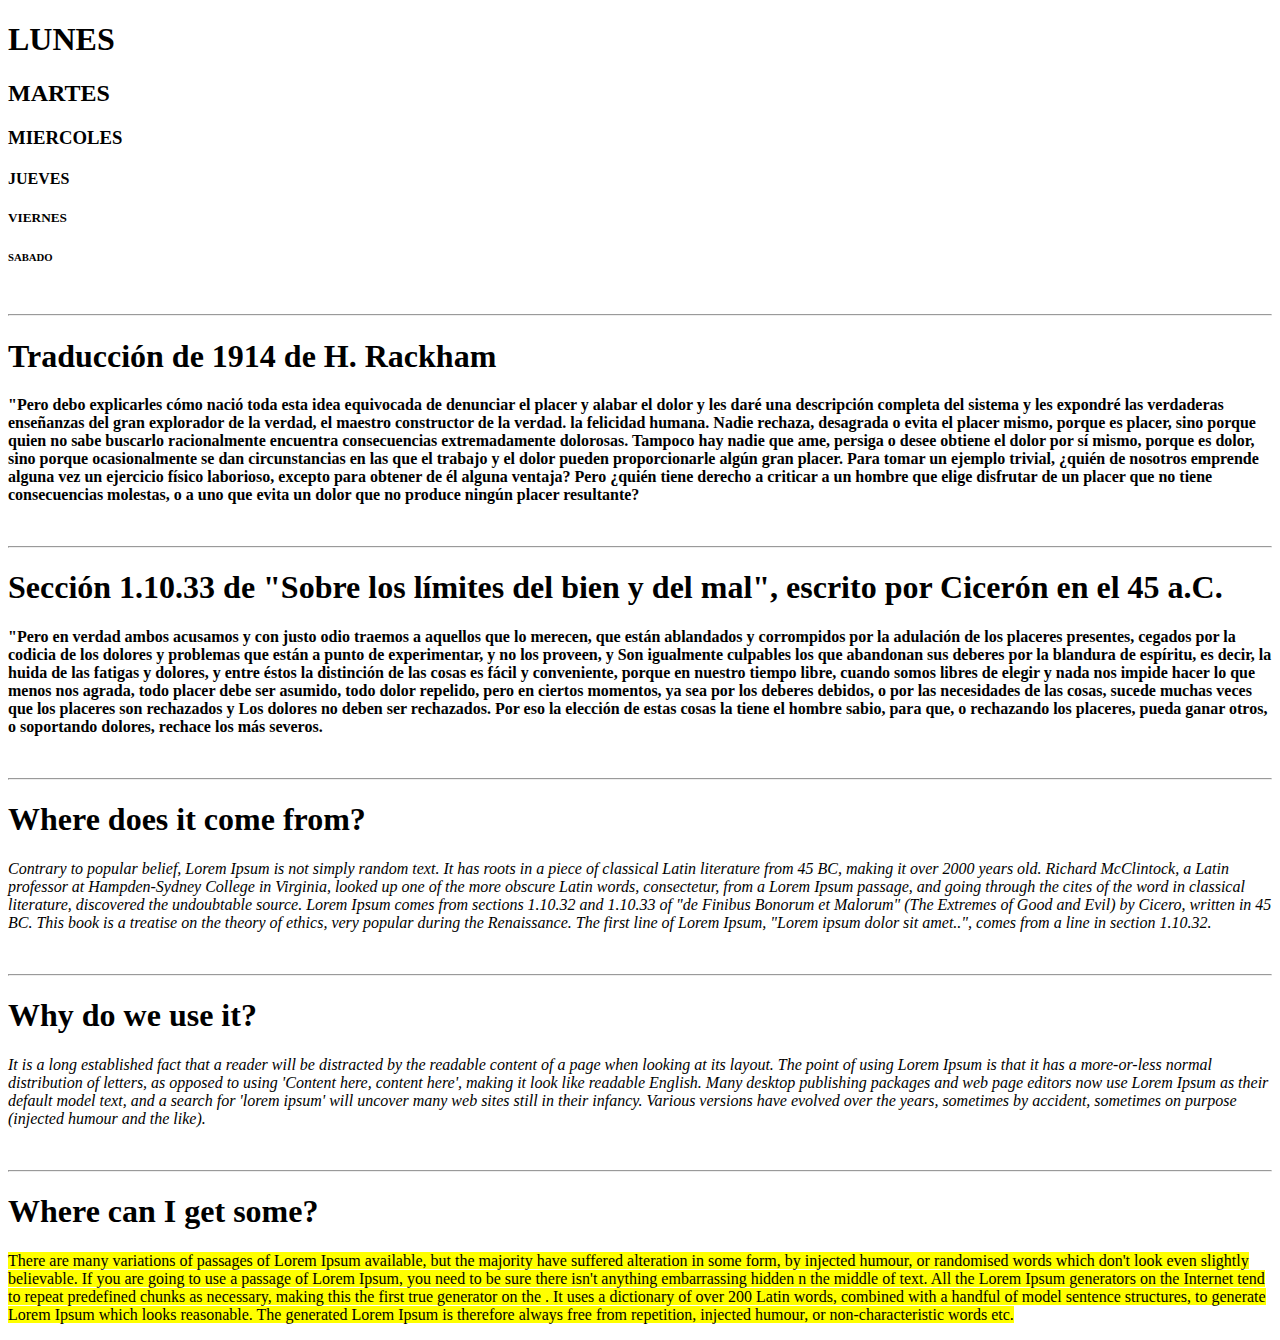
<file: Modulo_I/Lab1/index.html>
<!DOCTYPE html>
<html lang="en">
<head>
    <meta charset="UTF-8">
    <meta name="viewport" content="width=device-width, initial-scale=1.0">
    <title>DIAS DE LA SEMANA</title>
</head>
<body>

    <h1>LUNES</h1>
    <h2>MARTES</h2>
    <h3>MIERCOLES</h3>
    <h4>JUEVES</h4>
    <h5>VIERNES</h5>
    <h6>SABADO</h6>
    <br>
    <hr>
    <h1>Traducción de 1914 de H. Rackham</h1>
    <p> <b> "Pero debo explicarles cómo nació toda esta idea equivocada de denunciar el placer y alabar el 
        dolor y les daré una descripción completa del sistema y les expondré las verdaderas enseñanzas del 
        gran explorador de la verdad, el maestro constructor de la verdad. la felicidad humana. Nadie rechaza, 
        desagrada o evita el placer mismo, porque es placer, sino porque quien no sabe buscarlo racionalmente 
        encuentra consecuencias extremadamente dolorosas. Tampoco hay nadie que ame, persiga o desee obtiene 
        el dolor por sí mismo, porque es dolor, sino porque ocasionalmente se dan circunstancias en las que 
        el trabajo y el dolor pueden proporcionarle algún gran placer. Para tomar un ejemplo trivial, 
        ¿quién de nosotros emprende alguna vez un ejercicio físico laborioso, excepto para obtener de él alguna ventaja? 
        Pero ¿quién tiene derecho a criticar a un hombre que elige disfrutar de un placer que no tiene consecuencias molestas, 
        o a uno que evita un dolor que no produce ningún placer resultante? </b> </p>
    <br>
    <hr>
    <h1>Sección 1.10.33 de "Sobre los límites del bien y del mal", escrito por Cicerón en el 45 a.C.</h1>
    <p><strong>"Pero en verdad ambos acusamos y con justo odio traemos a aquellos que lo merecen, que están ablandados 
        y corrompidos por la adulación de los placeres presentes, cegados por la codicia de los dolores y problemas 
        que están a punto de experimentar, y no los proveen, y Son igualmente culpables los que abandonan sus deberes 
        por la blandura de espíritu, es decir, la huida de las fatigas y dolores, y entre éstos la distinción de las 
        cosas es fácil y conveniente, porque en nuestro tiempo libre, cuando somos libres de elegir y nada nos impide 
        hacer lo que menos nos agrada, todo placer debe ser asumido, todo dolor repelido, pero en ciertos momentos, ya 
        sea por los deberes debidos, o por las necesidades de las cosas, sucede muchas veces que los placeres son rechazados 
        y Los dolores no deben ser rechazados. Por eso la elección de estas cosas la tiene el hombre sabio, para que, o rechazando 
        los placeres, pueda ganar otros, o soportando dolores, rechace los más severos.</strong></p>
    <br>
    <hr>
    <h1>Where does it come from?</h1>  
    <p><i>Contrary to popular belief, Lorem Ipsum is not simply random text. It has roots in a piece of classical Latin literature from 45 BC, making it 
        over 2000 years old. Richard McClintock, a Latin professor at Hampden-Sydney College in Virginia, looked up one of the more obscure Latin words, 
        consectetur, from a Lorem Ipsum passage, and going through the cites of the word in classical literature, discovered the undoubtable source. 
        Lorem Ipsum comes from sections 1.10.32 and 1.10.33 of "de Finibus Bonorum et Malorum" (The Extremes of Good and Evil) by Cicero, written in 45 BC. 
        This book is a treatise on the theory of ethics, very popular during the Renaissance. The first line of Lorem Ipsum, "Lorem ipsum dolor sit amet..", 
        comes from a line in section 1.10.32.</i></p>
    
    <br>
    <hr>
    <h1>Why do we use it?</h1>  
        <p><em>It is a long established fact that a reader will be distracted by the readable content of a page when looking at its layout. The point of using Lorem 
            Ipsum is that it has a more-or-less normal distribution of letters, as opposed to using 'Content here, content here', making it look like readable English.
             Many desktop publishing packages and web page editors now use Lorem Ipsum as their default model text, and a search for 'lorem ipsum' will uncover many web 
             sites still in their infancy. Various versions have evolved over the years, sometimes by accident, sometimes on purpose (injected humour and the like).
            </em></p>
    <br>
    <hr>
    <h1>Where can I get some?</h1>  
    <p><mark>There are many variations of passages of Lorem Ipsum available, but the majority have suffered alteration in some form, by injected humour, or randomised 
        words which don't look even slightly believable. If you are going to use a passage of Lorem Ipsum, you need to be sure there isn't anything embarrassing hidden 
        n the middle of text. All the Lorem Ipsum generators on the Internet tend to repeat predefined chunks as necessary, making this the first true generator on the 
        . It uses a dictionary of over 200 Latin words, combined with a handful of model sentence structures, to generate Lorem Ipsum which looks reasonable. The generated 
        Lorem Ipsum is therefore always free from repetition, injected humour, or non-characteristic words etc.</mark></p>

</body>
</html>
</file>
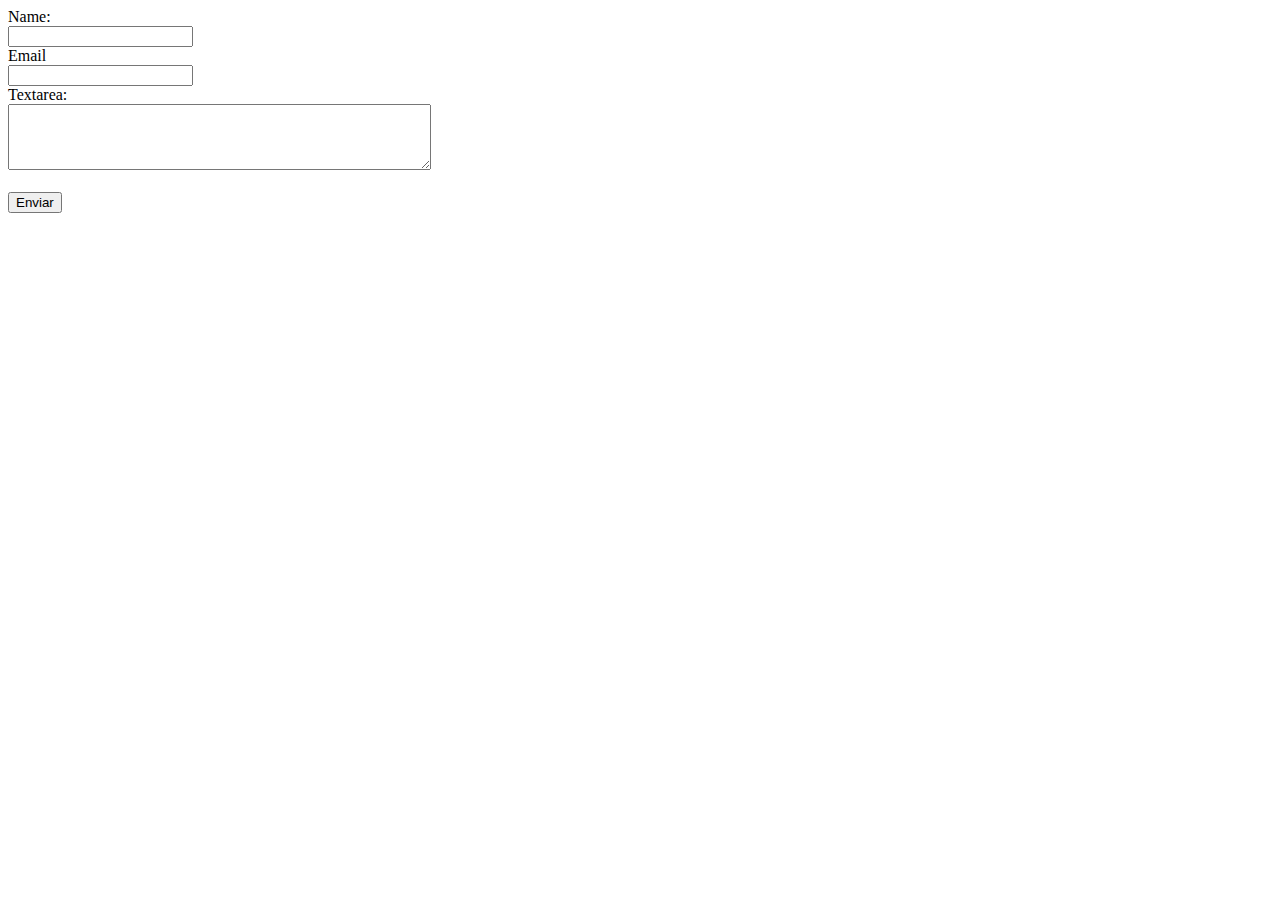
<file: Modulo_I/lab3/index.html>
<!DOCTYPE html>
<html lang="en">
<head>
    <meta charset="UTF-8">
    <meta name="viewport" content="width=device-width, initial-scale=1.0">
    <title>Document</title>
</head>
<body>
    <!-- Example of form tag -->
    <form action="/submit-form" method="post">
        <!-- Example of label and input tags -->
        <label for="name">Name:</label><br>
        <input type="text" name="name" placeholder=""><br>
        <label for="fname">Email</label><br>
        <input type="email" name="email" placeholder=""><br>
        <label for="name">Textarea:</label><br>
        <textarea name="bio" rows="4" cols="50"></textarea><br><br>
        <button type="submit">Enviar</button>
    </form>
</body>
</html>
</file>
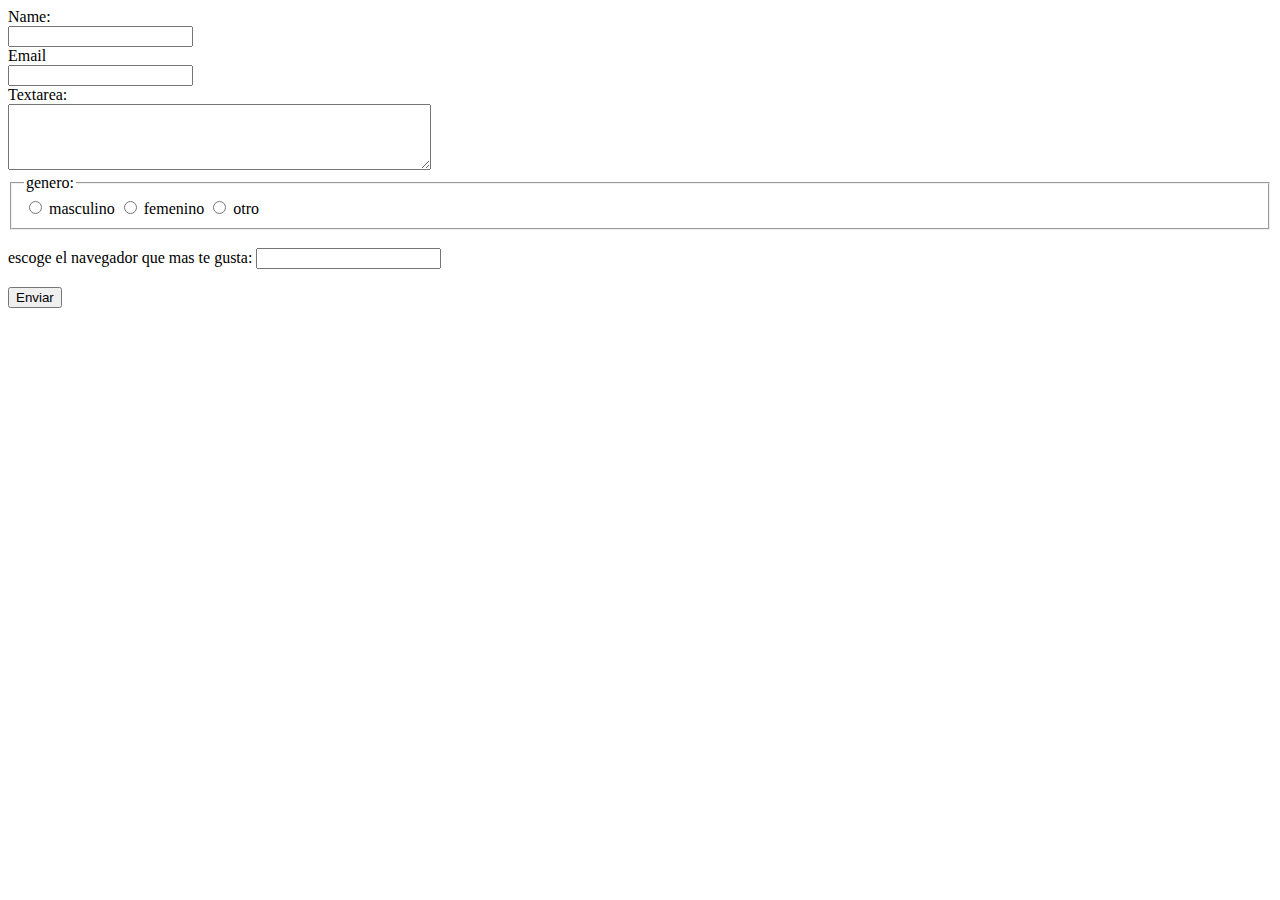
<file: Modulo_I/Lab4/index.html>
<!DOCTYPE html>
<html lang="en">
<head>
    <meta charset="UTF-8">
    <meta name="viewport" content="width=device-width, initial-scale=1.0">
    <title>Document</title>
</head>
<body>
    <!-- Example of form tag -->
    <form action="/submit-form" method="post">
        <!-- Example of label and input tags -->
        <label for="name">Name:</label><br>
        <input type="text" name="name" placeholder=""><br>
        <label for="fname">Email</label><br>
        <input type="email" name="email" placeholder=""><br>
        <label for="name">Textarea:</label><br>
        <textarea name="bio" rows="4" cols="50"></textarea><br>
        <fieldset>
            <legend>genero:</legend>
            <label><input type="radio" name="gender" value="male"> masculino</label>
            <label><input type="radio" name="gender" value="female"> femenino</label>
            <label><input type="radio" name="gender" value="other"> otro</label>
        </fieldset><br>
        <label for="browser">escoge el navegador que mas te gusta:</label>
        <input list="browsers" id="browser" name="browser">
        <datalist id="browsers">
            <option value="Chrome">
            <option value="Edge">
            <option value="Safari">
            <option value="Firefox">
            <option value="Opera">
        </datalist><br><br>
        <button type="submit">Enviar</button>
    </form>
</body>
</html>
</file>
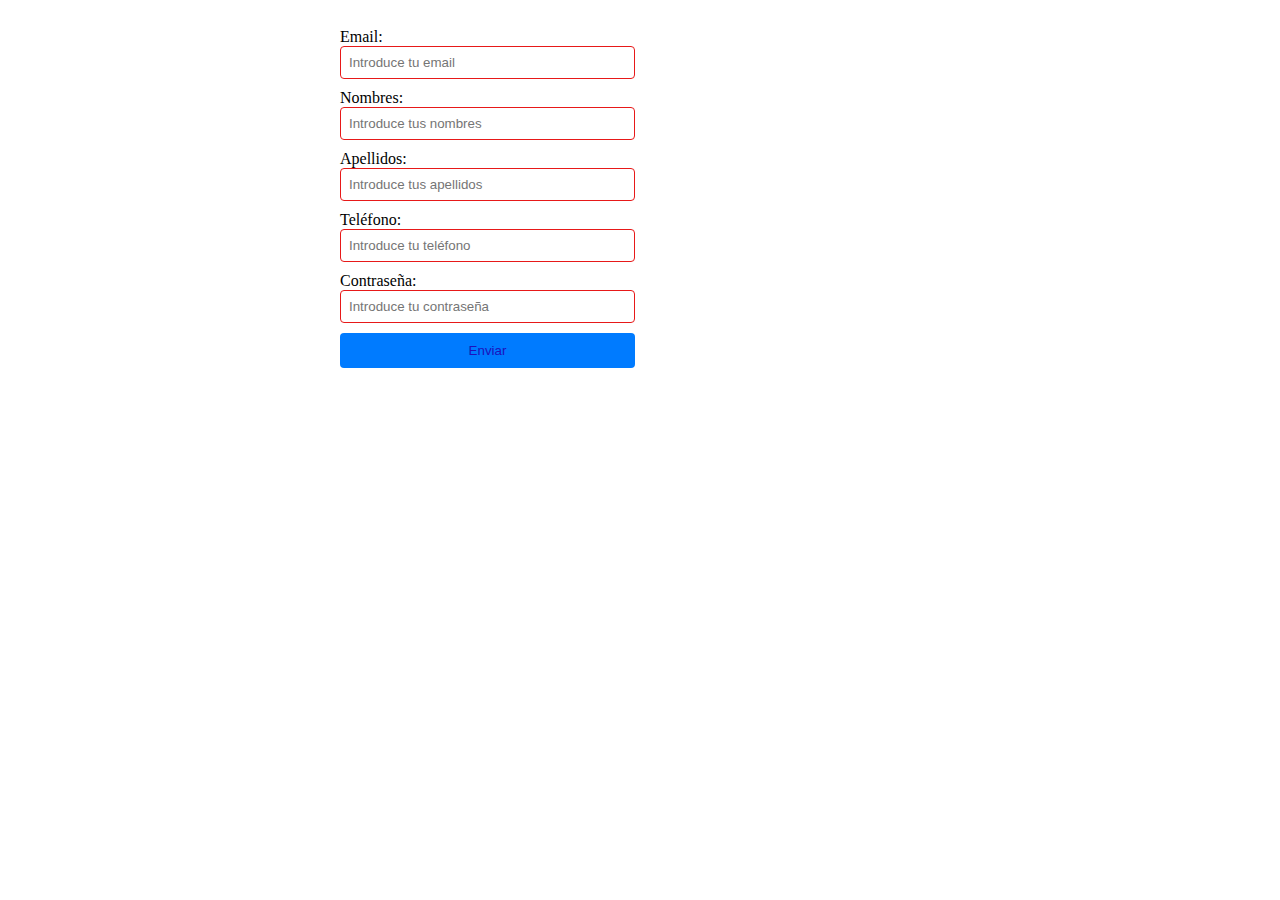
<file: Modulo_II/lab3/index.html>
<!DOCTYPE html>
<html lang="es">
<head>
    <meta charset="UTF-8">
    <meta name="viewport" content="width=device-width, initial-scale=1.0">
    <title>Formulario Grid</title>
    <link href="https://cdn.jsdelivr.net/npm/bootstrap@5.3.0-alpha1/dist/css/bootstrap.min.css" rel="stylesheet" integrity="sha384-KyZXEAg3QhqLMpG8r+Knujsl7/1L_dstPt3HV5HzF6Gvk/e3s4Wz6iJgD/+ub2oU" crossorigin="anonymous">
    <link rel="stylesheet" href="styles.css">
</head>
<body>
    <div class="container">
        <form>
            <!-- Campos del formulario -->
            <div class="form-group">
              <label for="email">Email:</label>
              <input type="email" id="email" placeholder="Introduce tu email" required pattern="[a-z0-9._%+-]+@[a-z0-9.-]+\.[a-z]{2,}$">
            </div>
            <div class="form-group">
              <label for="nombres">Nombres:</label>
              <input type="text" id="nombres" placeholder="Introduce tus nombres" required minlength="3">
            </div>
            <div class="form-group">
              <label for="apellidos">Apellidos:</label>
              <input type="text" id="apellidos" placeholder="Introduce tus apellidos" required minlength="3">
            </div>
            <div class="form-group">
              <label for="telefono">Teléfono:</label>
              <input type="tel" id="telefono" placeholder="Introduce tu teléfono" required minlength="10" pattern="[0-9]{10}">
            </div>
            <div class="form-group">
              <label for="contrasena">Contraseña:</label>
              <input type="password" id="contrasena" placeholder="Introduce tu contraseña" required minlength="6">
            </div>
            <button type="submit">Enviar</button>
          </form>
    </div>
</html>
</file>
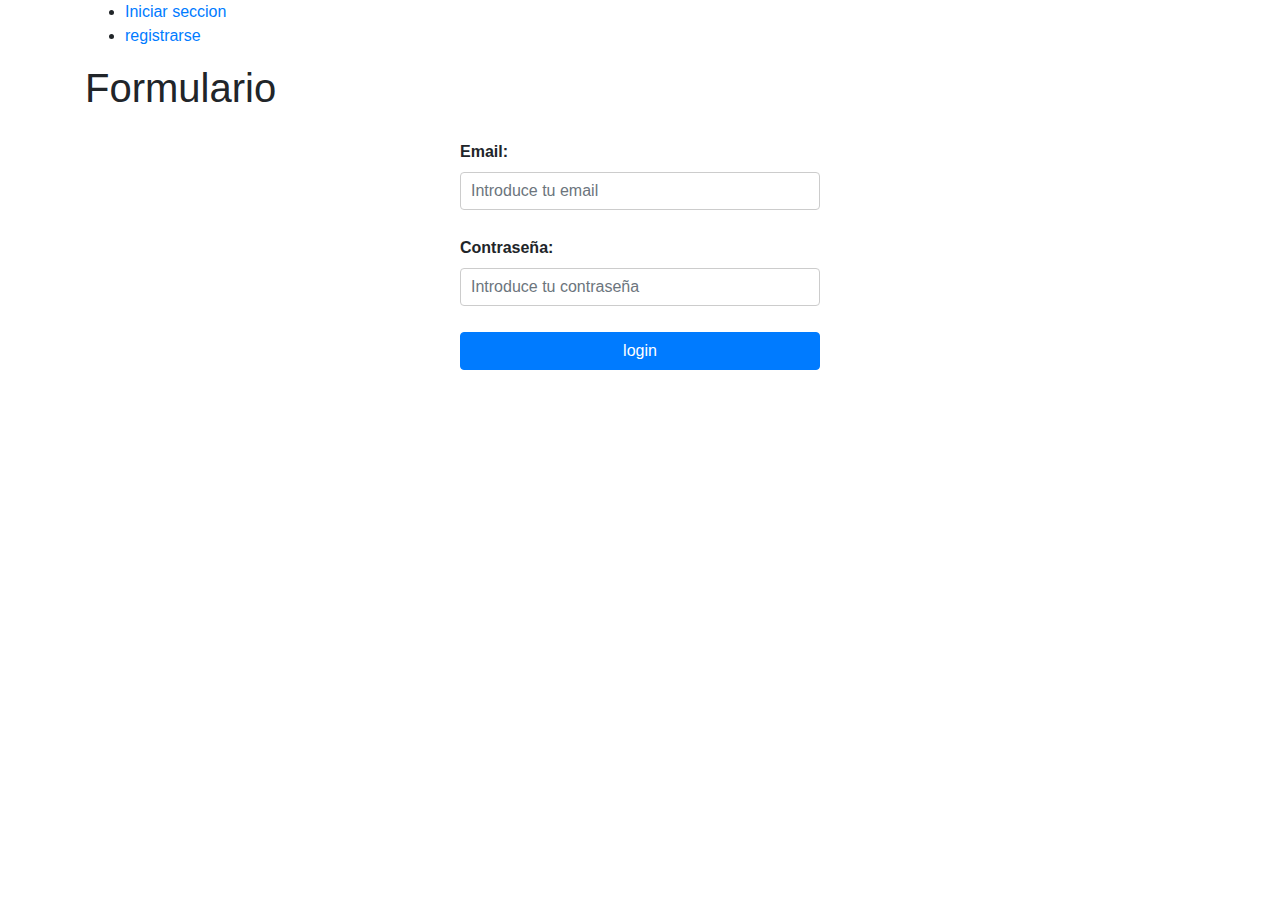
<file: Modulo_II/lab4/index.html>
<!DOCTYPE html>
<html lang="en">
<head>
    <meta charset="UTF-8">
    <meta name="viewport" content="width=device-width, initial-scale=1.0">
    <title>Document</title>
    <link rel="stylesheet" href="styles.css">
    <link href="https://stackpath.bootstrapcdn.com/bootstrap/4.5.2/css/bootstrap.min.css" rel="stylesheet">
</head>
<body>
    <div class="container">
        <nav>
            <ul>
                <li><a href="#">Iniciar seccion</a></li>
                <li><a href="#">registrarse</a></li>
            </ul>
        </nav>

        <h1>Formulario</h1>
        <form class="form-container">
          <!-- Campos del formulario -->
          <div class="form-group">
            <label for="email">Email:</label>
            <input type="email" class="form-control" id="email" placeholder="Introduce tu email" required pattern="[a-z0-9._%+-]+@[a-z0-9.-]+\.[a-z]{2,}$">
          </div>
          <div class="form-group">
            <label for="password">Contraseña:</label>
            <input type="password" class="form-control" id="password" placeholder="Introduce tu contraseña" required minlength="6">
          </div>
          <!-- Botón de envío -->
          <button type="submit" class="btn btn-primary">login</button>
        </form>
    </div>
</body>
</html>
</file>
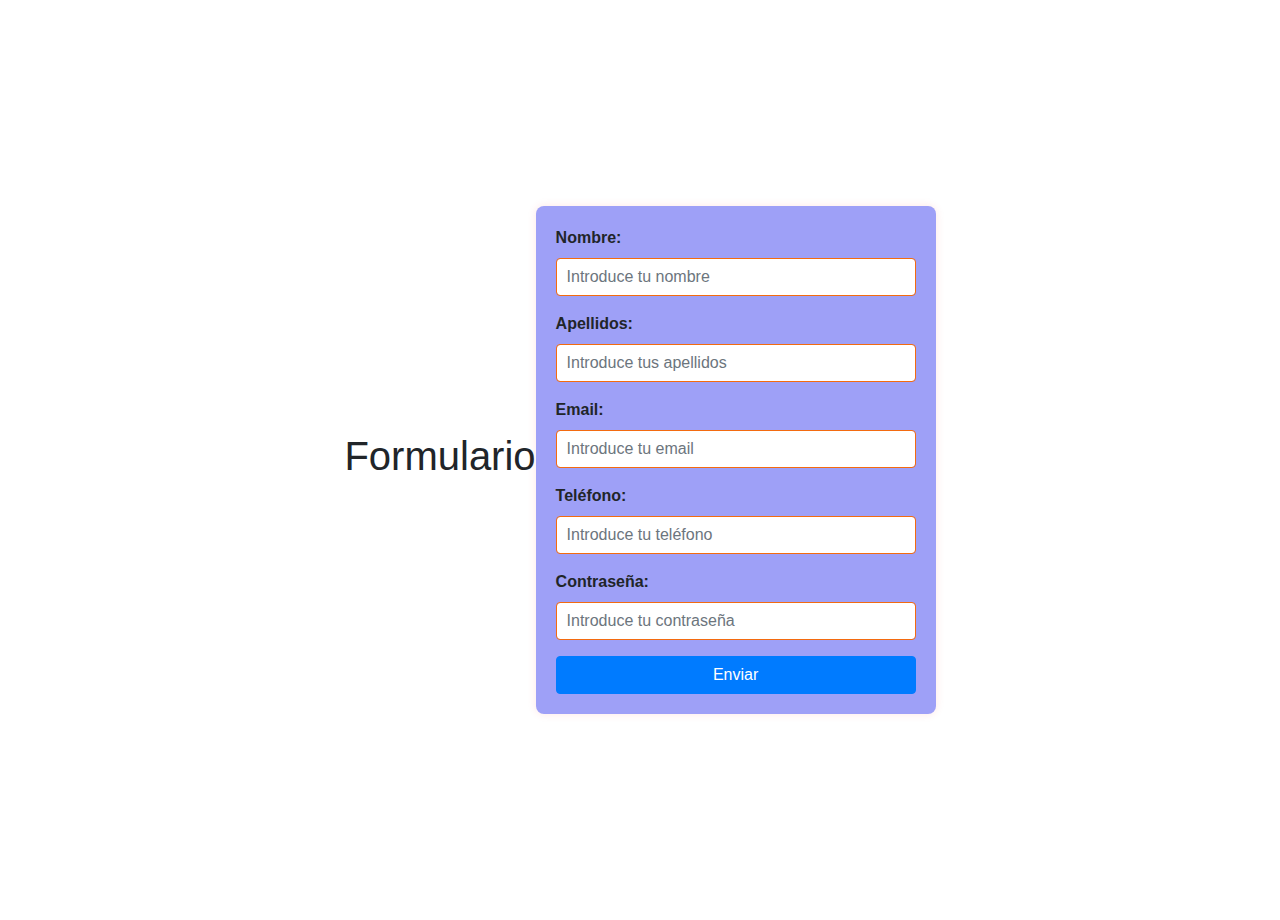
<file: Modulo_II/lab5/index.html>
<!DOCTYPE html>
<html lang="en">
<head>
    <meta charset="UTF-8">
    <meta name="viewport" content="width=device-width, initial-scale=1.0">
    <title>Formulario con Bootstrap y CSS Grid</title>
    <link rel="stylesheet" href="styles.css">
    <link href="https://stackpath.bootstrapcdn.com/bootstrap/4.5.2/css/bootstrap.min.css" rel="stylesheet">
</head>
<body>
    <div class="container">
        <h1>Formulario</h1>
        <form class="form-container">
          <!-- Campos del formulario -->
          <div class="form-group">
            <label for="nombre">Nombre:</label>
            <input type="text" class="form-control" id="nombre" placeholder="Introduce tu nombre" required minlength="3">
          </div>
          <div class="form-group">
            <label for="apellidos">Apellidos:</label>
            <input type="text" class="form-control" id="apellidos" placeholder="Introduce tus apellidos" required minlength="3">
          </div>
          <div class="form-group">
            <label for="email">Email:</label>
            <input type="email" class="form-control" id="email" placeholder="Introduce tu email" required pattern="[a-z0-9._%+-]+@[a-z0-9.-]+\.[a-z]{2,}$">
          </div>
          <div class="form-group">
            <label for="telefono">Teléfono:</label>
            <input type="tel" class="form-control" id="telefono" placeholder="Introduce tu teléfono" required minlength="10" maxlength="10" pattern="[0-9]+">
          </div>
          <div class="form-group">
            <label for="contrasena">Contraseña:</label>
            <input type="password" class="form-control" id="contrasena" placeholder="Introduce tu contraseña" required minlength="6">
          </div>
          <!-- Botón de envío -->
          <button type="submit" class="btn btn-primary">Enviar</button>
        </form>
      </div>


</body>
</html>
</file>
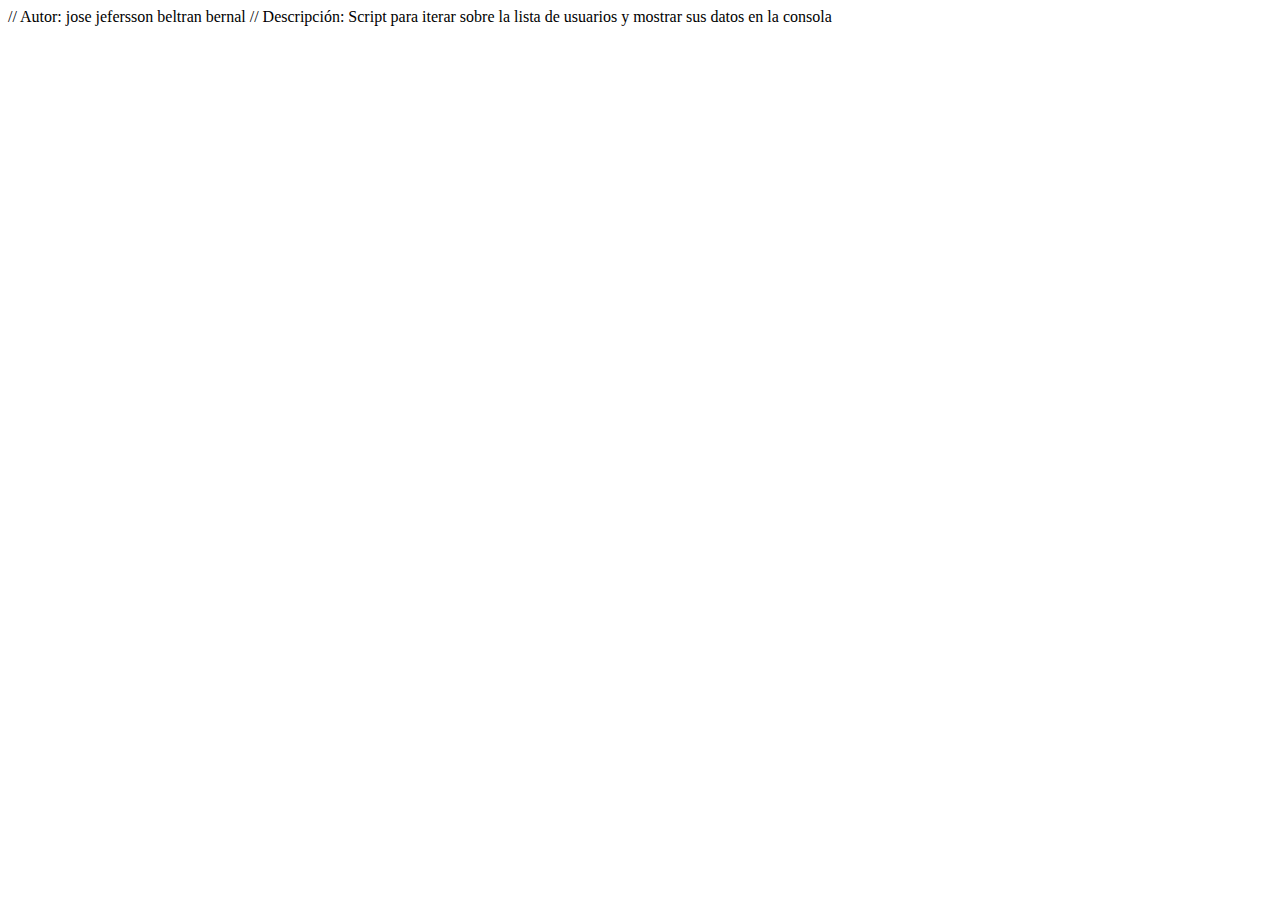
<file: Modulo_III/lab1/index.html>
<!DOCTYPE html>
<html lang="en">
<head>
    <meta charset="UTF-8">
    <meta name="viewport" content="width=device-width, initial-scale=1.0">
    <title>LAB1</title>
</head>
<body>
    // Autor: jose jefersson beltran bernal
    // Descripción: Script para iterar sobre la lista de usuarios y mostrar sus datos en la consola

</body>
<script src="lab1.js"></script>
</html>
</file>
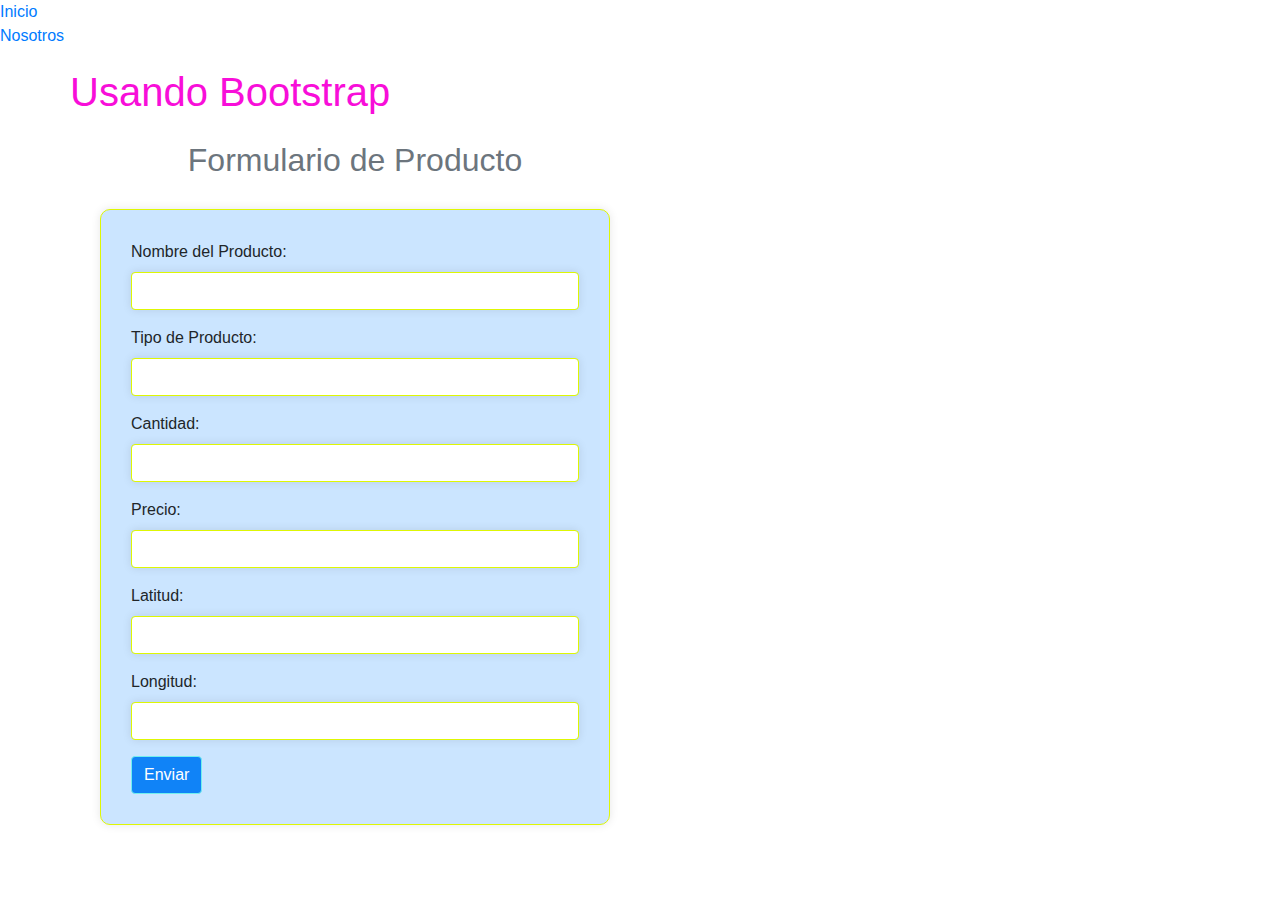
<file: Modulo_III/lab3/index.html>
<!DOCTYPE html>
<html lang="en">

<head>
    <meta charset="UTF-8">
    <meta name="viewport" content="width=device-width, initial-scale=1.0">
    <title>Formulario de Producto</title>

    <!-- Bootstrap CSS -->

    <link rel="stylesheet" href="https://maxcdn.bootstrapcdn.com/bootstrap/4.5.2/css/bootstrap.min.css">

    <!-- CSS personalizado -->
    <link rel="stylesheet" href="styles.css">
</head>

<body>

    <nav>
       <div>
        <a href="#">Inicio</a>
       </div> 
       <div>
        <a href="#">Nosotros</a>
       </div> 
    </nav>

    <section class="container">

        <header class="row">
            <h1>Usando Bootstrap</h1>
        </header>

        <section id="content" class="row">

            <article class="col-6">

                <div class="container">
                    <h2>Formulario de Producto</h2>

                    <form id="productForm">

                        <div class="form-group">
                            <label for="inputProductName">Nombre del Producto:</label>
                            <input type="text" class="form-control" id="inputProductName" required minlength="4">
                            <div class="invalid-feedback">
                                El nombre del producto debe tener al menos 4 caracteres.
                            </div>
                        </div>
                        
                            <div class="form-group">
                                <label for="inputProductType">Tipo de Producto:</label>
                                <input type="text" class="form-control" id="inputProductType" required minlength="4">
                                <div class="invalid-feedback">
                                    El tipo de producto debe tener al menos 4 caracteres.
                                </div>
                            </div>

                            <div class="form-group">
                                <label for="inputQuantity">Cantidad:</label>
                                <input type="number" class="form-control" id="inputQuantity" required min="1">
                                <div class="invalid-feedback">
                                    La cantidad debe ser mayor a 0.
                                </div>
                            </div>

                            <div class="form-group">
                                <label for="inputPrice">Precio:</label>
                                <input type="number" class="form-control" id="inputPrice" required minlength="5">
                                <div class="invalid-feedback">
                                    El precio debe tener al menos 5 caracteres.
                                </div>
                            </div>

                            <div class="form-group">
                                <label for="inputLatitude">Latitud:</label>
                                <input type="text" class="form-control" id="inputLatitude" required minlength="6">
                                <div class="invalid-feedback">
                                    La latitud debe tener al menos 6 caracteres.
                                </div>
                            </div>

                            <div class="form-group">
                                <label for="inputLongitude">Longitud:</label>
                                <input type="text" class="form-control" id="inputLongitude" required minlength="6">
                                <div class="invalid-feedback">
                                    La longitud debe tener al menos 6 caracteres.
                                </div>
                            </div>

                            <button type="submit" class="btn btn-primary">Enviar</button>
                    </form>

                </div>

            </article>

        </section>

    </section>

    <!-- JavaScript -->
    <script src="lab3.js"></script>

</body>

</html>
</file>
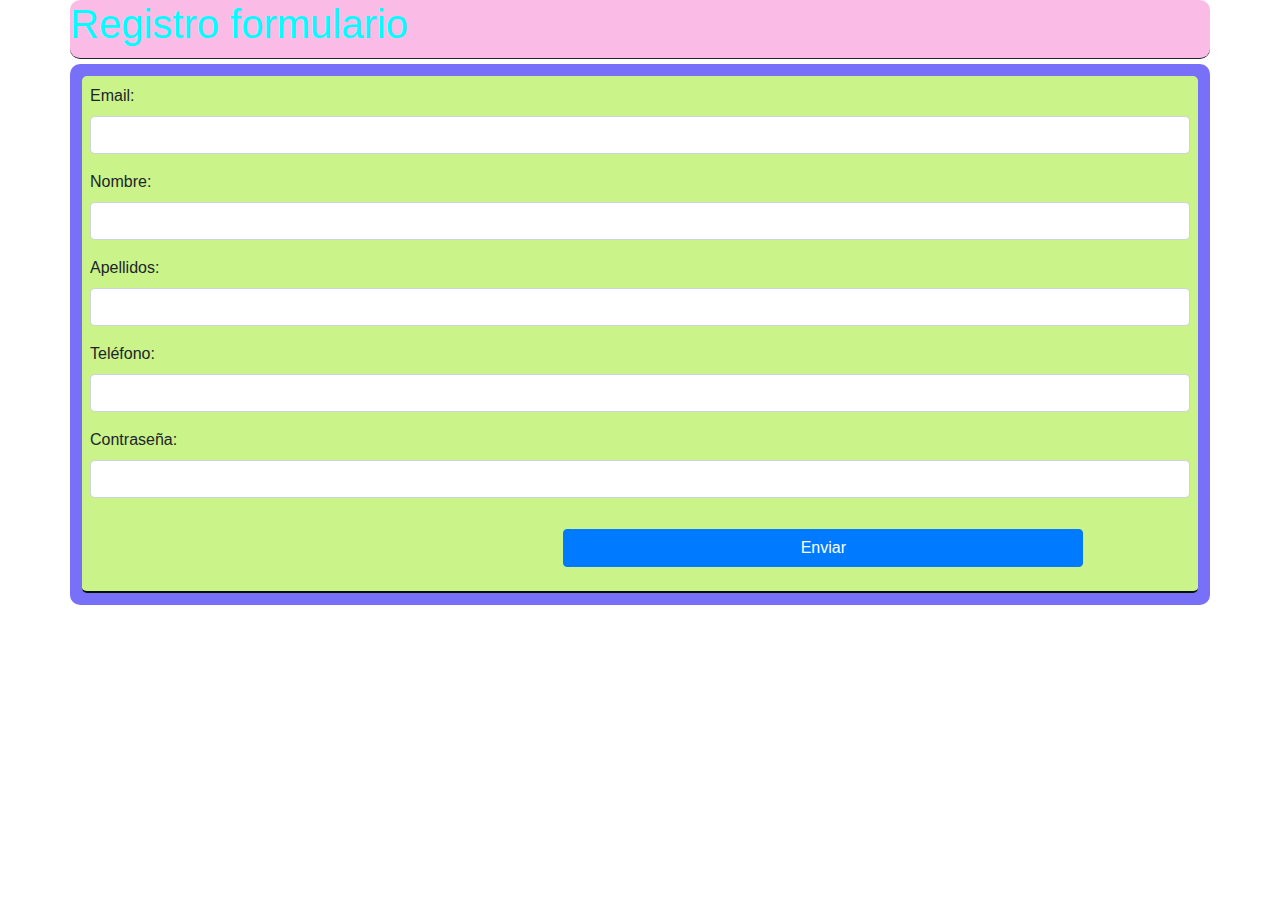
<file: Modulo_III/lab4/index.html>
<!DOCTYPE html>
<html lang="en">

<head>
    <meta charset="UTF-8">
    <meta name="viewport" content="width=device-width, initial-scale=1.0">
    <title>Formulario de Producto</title>

    <!-- Bootstrap CSS -->
    <link rel="stylesheet" href="https://maxcdn.bootstrapcdn.com/bootstrap/4.5.2/css/bootstrap.min.css">

    <!-- CSS personalizado -->
    <link rel="stylesheet" href="styles.css">
</head>

<body>
    <section class="container">
        <header class="row">
            <h1>Registro formulario</h1>
        </header>

        <section id="content" class="row">

            <article class="col">
                <form id="registroForm">

                    <div class="form-group">
                        <label for="inputEmail">Email:</label>
                        <input type="email" class="form-control" id="inputEmail" required
                            pattern="[a-z0-9._%+-]+@[a-z0-9.-]+\.[a-z]{2,}$">
                        <div class="invalid-feedback">
                            Por favor ingresa un correo válido.
                        </div>
                    </div>

                    <div class="form-group">
                        <label for="inputName">Nombre:</label>
                        <input type="text" class="form-control" id="inputName" required minlength="3">
                        <div class="invalid-feedback">
                            El nombre debe tener al menos 3 caracteres.
                        </div>
                    </div>

                    <div class="form-group">
                        <label for="inputLastName">Apellidos:</label>
                        <input type="text" class="form-control" id="inputLastName" required minlength="3">
                        <div class="invalid-feedback">
                            Los apellidos deben tener al menos 3 caracteres.
                        </div>
                    </div>

                    <div class="form-group">
                        <label for="inputPhone">Teléfono:</label>
                        <input type="tel" class="form-control" id="inputPhone" required minlength="6" maxlength="10"
                            pattern="[0-9]+">
                        <div class="invalid-feedback">
                            El teléfono debe tener entre 6 y 10 dígitos numéricos.
                        </div>
                    </div>

                    <div class="form-group">
                        <label for="inputPassword">Contraseña:</label>
                        <input type="password" class="form-control" id="inputPassword" required minlength="6">
                        <div class="invalid-feedback">
                            La contraseña debe tener al menos 6 caracteres.
                        </div>
                    </div>
                    <div class="mb-3 offset-5 col-6">
                        <button type="submit" class="btn btn-primary">Enviar</button>
                    </div>
                </form>

               

        </section>

    </section>

    <!-- Script personalizado -->
    <script src="lab4.js"></script>

</body>

</html>
</file>
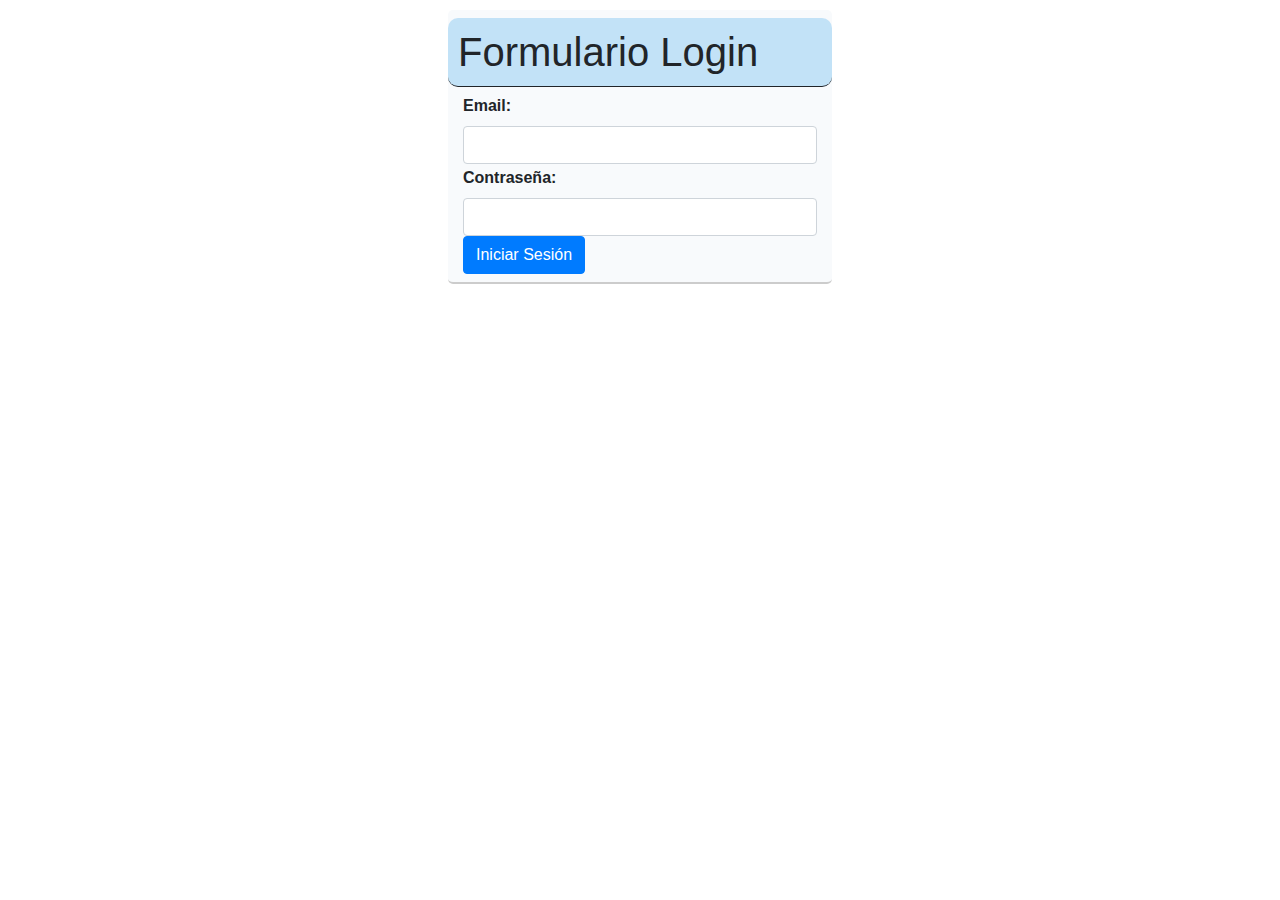
<file: Modulo_III/lab5/index.html>
<!DOCTYPE html>
<html lang="en">

<head>
    <meta charset="UTF-8">
    <meta name="viewport" content="width=device-width, initial-scale=1.0">
    <title>Formulario de Producto</title>

    <!-- Bootstrap CSS -->

    <link rel="stylesheet" href="https://maxcdn.bootstrapcdn.com/bootstrap/4.5.2/css/bootstrap.min.css">

    <!-- CSS personalizado -->
    <link rel="stylesheet" href="styles.css">
</head>

<body>

    <section class="container">

        <header class="row">
            <h1>Formulario Login</h1>
        </header>
     
            <form id="loginForm">
                <div class="form-login">
                    <label for="inputEmail">Email:</label>
                    <input type="email" class="form-control" id="inputEmail" required
                        pattern="[a-z0-9._%+-]+@[a-z0-9.-]+\.[a-z]{2,}$">
                    <div class="invalid-feedback">
                        Por favor ingresa un correo válido.
                    </div>
                </div>

                <div class="form-login">
                    <label for="inputPassword">Contraseña:</label>
                    <input type="password" class="form-control" id="inputPassword" required minlength="6">
                    <div class="invalid-feedback">
                        La contraseña debe tener al menos 6 caracteres.
                    </div>
                </div>
                <button type="submit" class="btn btn-primary">Iniciar Sesión</button>
            </form>
       
    </section>

    <!-- Script personalizado -->
    <script src="lab5.js"></script>

</body>

</html>
</file>
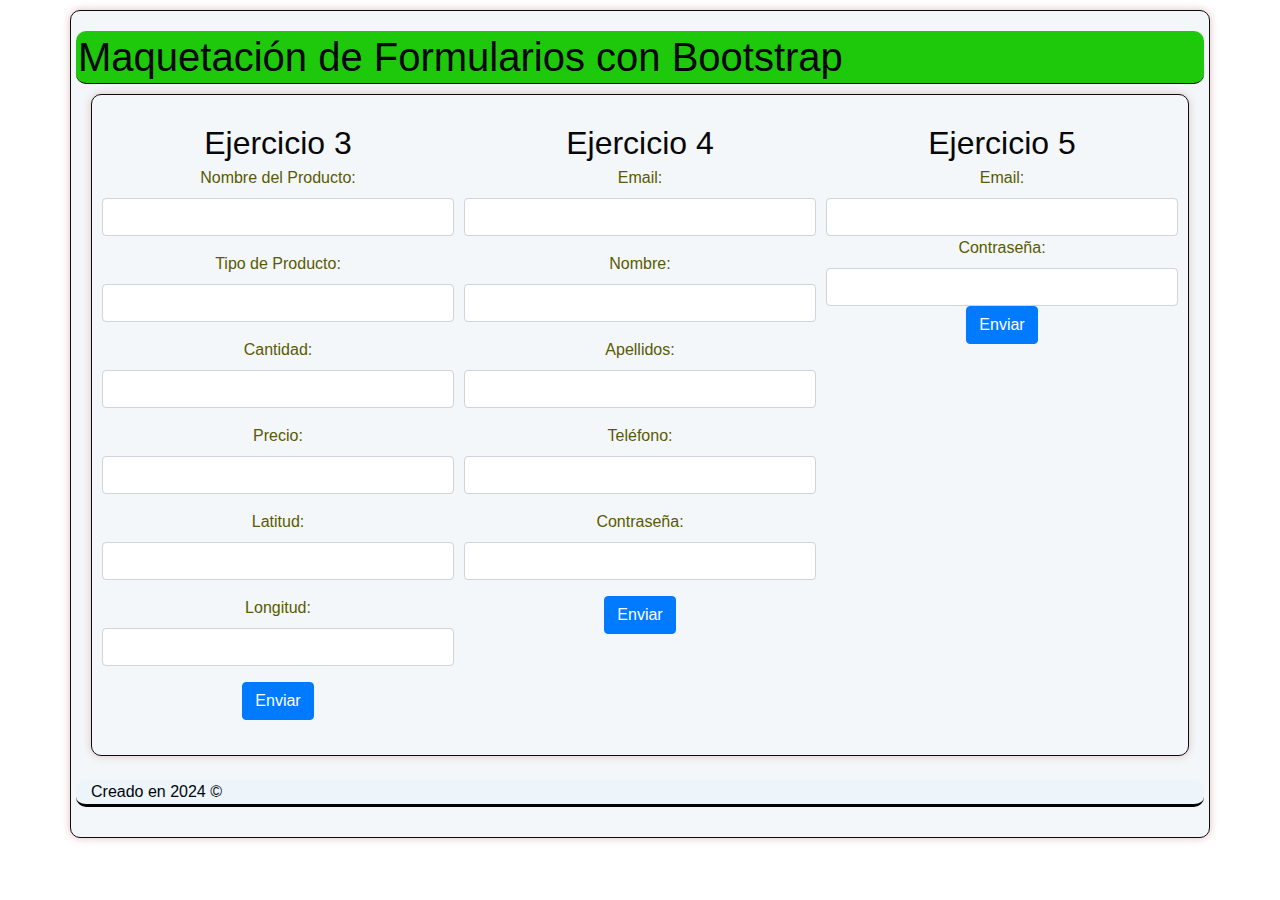
<file: Modulo_III/lab6/index.html>
<!DOCTYPE html>
<html lang="es">

<head>
    <meta charset="UTF-8">
    <meta name="viewport" content="width=device-width, initial-scale=1.0">
    <title>Maquetación de Formularios con Bootstrap</title>
    <!-- Bootstrap CSS -->
    <link href="https://stackpath.bootstrapcdn.com/bootstrap/4.5.2/css/bootstrap.min.css" rel="stylesheet">
    <!-- Estilos CSS personalizados -->
    <link rel="stylesheet" href="styles.css">
</head>

<body>
    <section class="container">
        <header class="row">
            <h1>Maquetación de Formularios con Bootstrap</h1>
        </header>

        <div class="container">
            <!-- Ejercicio 3 -->
            <div class="row">
                <section id="ejercicio3" class="col-md-4">
                    <h2>Ejercicio 3</h2>

                    <!-- Maquetación del formulario para el ejercicio 3 -->
                    <form id="productForm">
                        <div class="form-group">
                            <label for="inputProductName">Nombre del Producto:</label>
                            <input type="text" class="form-control" id="inputProductName" required minlength="4">
                            <div class="invalid-feedback">
                                El nombre del producto debe tener al menos 4 caracteres.
                            </div>
                        </div>

                        <div class="form-group">
                            <label for="inputProductType">Tipo de Producto:</label>
                            <input type="text" class="form-control" id="inputProductType" required minlength="4">
                            <div class="invalid-feedback">
                                El tipo de producto debe tener al menos 4 caracteres.
                            </div>
                        </div>

                        <div class="form-group">
                            <label for="inputQuantity">Cantidad:</label>
                            <input type="number" class="form-control" id="inputQuantity" required min="1">
                            <div class="invalid-feedback">
                                La cantidad debe ser mayor a 0.
                            </div>
                        </div>

                        <div class="form-group">
                            <label for="inputPrice">Precio:</label>
                            <input type="text" class="form-control" id="inputPrice" required minlength="5">
                            <div class="invalid-feedback">
                                El precio debe tener al menos 5 caracteres.
                            </div>
                        </div>

                        <div class="form-group">
                            <label for="inputLatitude">Latitud:</label>
                            <input type="text" class="form-control" id="inputLatitude" required minlength="6">
                            <div class="invalid-feedback">
                                La latitud debe tener al menos 6 caracteres.
                            </div>
                        </div>

                        <div class="form-group">
                            <label for="inputLongitude">Longitud:</label>
                            <input type="text" class="form-control" id="inputLongitude" required minlength="6">
                            <div class="invalid-feedback">
                                La longitud debe tener al menos 6 caracteres.
                            </div>
                        </div>
                        <button type="submit" class="btn btn-primary">Enviar</button>
                    </form>
                </section>

                <!-- Ejercicio 4 -->
                <section id="ejercicio4" class="col-md-4">
                    <h2>Ejercicio 4</h2>
                    
                    <!-- Maquetación del formulario para el ejercicio 4 -->
                    <form id="registroForm">
                        <div class="form-group">
                            <label for="inputEmail">Email:</label>
                            <input type="email" class="form-control" id="inputEmail" required
                                pattern="[a-z0-9._%+-]+@[a-z0-9.-]+\.[a-z]{2,}$">
                            <div class="invalid-feedback">
                                Por favor ingresa un correo válido.
                            </div>
                        </div>

                        <div class="form-group">
                            <label for="inputName">Nombre:</label>
                            <input type="text" class="form-control" id="inputName" required minlength="3">
                            <div class="invalid-feedback">
                                El nombre debe tener al menos 3 caracteres.
                            </div>
                        </div>

                        <div class="form-group">
                            <label for="inputLastName">Apellidos:</label>
                            <input type="text" class="form-control" id="inputLastName" required minlength="3">
                            <div class="invalid-feedback">
                                Los apellidos deben tener al menos 3 caracteres.
                            </div>
                        </div>


                        <div class="form-group">
                            <label for="inputPhone">Teléfono:</label>
                            <input type="tel" class="form-control" id="inputPhone" required minlength="6"
                                maxlength="10" pattern="[0-9]+">
                            <div class="invalid-feedback">
                                El teléfono debe tener entre 6 y 10 dígitos numéricos.
                            </div>
                        </div>

                        <div class="form-group">
                            <label for="inputPassword">Contraseña:</label>
                            <input type="password" class="form-control" id="inputPassword" required minlength="6">
                            <div class="invalid-feedback">
                                La contraseña debe tener al menos 6 caracteres.
                            </div>
                        </div>

                        <button type="submit" class="btn btn-primary">Enviar</button>

                    </form>
                </section>

                <!-- Ejercicio 5 -->
                <section id="ejercicio5" class="col-md-4">
                    <h2>Ejercicio 5</h2>
                    <!-- Maquetación del formulario para el ejercicio 5 -->
                    <form id="loginForm">
                        <div class="form-login">
                            <label for="inputEmail">Email:</label>
                            <input type="email" class="form-control" id="inputEmail" required
                                pattern="[a-z0-9._%+-]+@[a-z0-9.-]+\.[a-z]{2,}$">
                            <div class="invalid-feedback">
                                Por favor ingresa un correo válido.
                            </div>
                        </div>

                        <div class="form-login">

                            <label for="inputPassword">Contraseña:</label>
                            <input type="password" class="form-control" id="inputPassword" required minlength="6">
                            <div class="invalid-feedback">
                                La contraseña debe tener al menos 6 caracteres.
                            </div>
                        </div>

                        <button type="submit" class="btn btn-primary">Enviar</button>
                    </form>
                </section>

            </div>

        </div>


        <footer class="row mt-4">
            <div class="col">
                <span>Creado en 2024 &copy;</span>
            </div>
        </footer>

    </section>
   

    <!-- Scripts -->
    <script src="https://code.jquery.com/jquery-3.5.1.slim.min.js"></script>
    <script src="https://cdn.jsdelivr.net/npm/popper.js@1.16.1/dist/umd/popper.min.js"></script>
    <script src="https://stackpath.bootstrapcdn.com/bootstrap/4.5.2/js/bootstrap.min.js"></script>
    <script src="lab6.js"></script>
</body>

</html>
</file>
<file: Modulo_II/lab3/styles.css>
.container {
    display: grid;
    grid-template-columns: repeat(2, 1fr);
    gap: 10px;
    max-width: 600px;
    margin: 0 auto;
    padding: 20px;
  }

  .form-group {
    margin-bottom: 10px;
  }

  label {
    display: block;
  }

  input[type="email"],
  input[type="text"],
  input[type="tel"],
  input[type="password"] {
    width: 100%;
    padding: 8px;
    border: 1px solid #e71919;
    border-radius: 4px;
    box-sizing: border-box;
  }

  button {
    width: 100%;
    padding: 10px;
    background-color: #007bff;
    color: rgb(29, 18, 187);
    border: none;
    border-radius: 4px;
    cursor: pointer;
  }

  button:hover {
    background-color: #e2edfa;
  }
</file>
<file: Modulo_II/lab4/styles.css>
/* Estilos adicionales con CSS */
.form-container {
    display: grid;
    grid-template-columns: 1fr;
    gap: 10px;
    max-width: 400px;
    margin: 0 auto;
    padding: 20px;
  }
  
  .form-group {
    margin-bottom: 15px;
  }
  
  label {
    font-weight: bold;
  }
  
  input[type="email"],
  input[type="password"] {
    width: 100%;
    padding: 10px;
    border: 1px solid #ccc;
    border-radius: 4px;
    box-sizing: border-box;
  }
  
  button {
    width: 100%;
    padding: 10px;
    background-color: #007bff;
    color: white;
    border: none;
    border-radius: 4px;
    cursor: pointer;
  }
  
  button:hover {
    background-color: #0056b3;
  }
</file>
<file: Modulo_II/lab5/styles.css>
/* Estilos adicionales para el formulario */
body {
    font-family: Arial, sans-serif;
    background-color: #bbfa9b;
    margin: 10px;
    padding: 10px;
  }
  
  .container {
    display: flex;
    justify-content: center;
    align-items: center;
    height: 100vh;
  }
  
  .form-container {
    width: 80%;
    max-width: 400px;
    background-color: #9ea0f7;
    border-radius: 8px;
    padding: 20px;
    box-shadow: 0 0 10px rgba(241, 4, 3, 0.1);
  }
  
  .form-group {
    margin-bottom: 30px;
  }
  
  label {
    font-weight: bold;
  }
  
  input[type="text"],
  input[type="email"],
  input[type="tel"],
  input[type="password"] {
    width: 100%;
    padding: 10px;
    border: 1px solid #f36b10;
    border-radius: 4px;
    box-sizing: border-box;
  }
  
  input[type="text"]:focus,
  input[type="email"]:focus,
  input[type="tel"]:focus,
  input[type="password"]:focus {
    outline: none;
    border-color: #fc0ef0;
    box-shadow: 0 0 10px rgba(0, 123, 255, 0.3);
  }
  
  button {
    width: 100%;
    padding: 10px;
    background-color: #fc5609;
    border: none;
    border-radius: 4px;
    cursor: pointer;
    transition: background-color 0.3s;
  }
  
  button:hover {
    background-color: #c3fd66;
  }
  
  .error-message {
    color: #dc3545;
    margin-top: 5px;
  }
</file>
<file: Modulo_III/lab3/styles.css>
/* Estilo para el encabezado */
header {
    text-align: center;
    margin-bottom: 10px;
    color: #6c757d;
}

/* Estilo titulo de header h1 */
header h1 {
    text-align: center;
    margin-bottom: 5px;
    color: #f80ed9;
    margin-top: 10px;
}


/* Estilo para el contenedor principal */
.container {
    margin-top: 10px;
}

/* Estilo para el titulo contenedor */
.container h2 {
    text-align: center;
    margin-bottom: 30px;
    color: #6c757d;
    margin-top: 10px;
}

/* Estilo para el formulario */
form {
    background-color: #cbe5ff; /* Color de fondo gris claro */
    padding: 30px;
    border-radius: 10px;
    border-width: 1px;
    border-style: solid;
    border-color: rgb(222, 247, 3);
    box-shadow: 0px 0px 10px rgba(0, 0, 0, 0.1); /* Sombra suave */
}

/* Estilo para los campos de entrada */
.form-control {
    margin-bottom: 10px;
    border-width: 1px;
    border-style: solid;
    border-color: rgb(222, 247, 3);
    box-shadow: 0px 0px 10px rgba(0, 0, 0, 0.1); /* Sombra suave */
}

/* Estilo para el botón de enviar */
.btn-primary {
    display: flex;
    align-items: center;
    background-color: #1083f7; /* Color azul */
    border-color: #72eeee; /* Color del borde */
    
}

/* Estilo para el mensaje de error */
.invalid-feedback {
    color: #dc3545; /* Color rojo */
    font-size: 14px;
}
</file>
<file: Modulo_III/lab4/styles.css>
* {
    font-size: 16px;
}

.container header {
    background: #fabce7;
    border-bottom: 1px solid;
    border-radius: 10px;
    margin-bottom: 5px;
}

h1 {
    margin: 0px;
    text-align: center;
    margin-bottom: 10px;
    color: aqua;
}



.container #content, #more-content {
    background: #7970fa;
    padding: 10px;
    border-radius: 10px;
}

.container #content article, #more-content article {
    background: #caf389;
    border-bottom: 2px solid #060f04;
    border-radius: 5px;
    padding: 8px;
    margin: 2px;
}
#content button {
    margin-top: 15px;
}

/* Estilo para el mensaje de error de validación */
.invalid-feedback {
    color: #dc3545;
    font-size: 80%;
  }

  /* Estilo para el botón de enviar */
.btn-primary {
    width: 100%;
  }

  .form-group input {
    width: 100%; /* Ajustar el ancho del campo de entrada según sea necesario */
    margin-left: 0px; /* Ajuste de alineación horizontal */
}
</file>
<file: Modulo_III/lab5/styles.css>
section {
    background: #5a5959;
    border-bottom: 2px solid #CCC;
    border-radius: 5px;
    padding: 8px;
    margin: 2px;
}
.container {
    background-color: rgb(248, 250, 252);
    width: 30%;
    margin: 0px auto;
    margin-top: 10px;
    
}

.form-login label {
    text-align: right;
    font-weight: bold;
    padding-top: 2px; /* Ajuste de alineación vertical */
}


.container header h1 {
    margin: 10px;
}
.container header {
    background: #c2e2f7;
    border-bottom: 1px solid;
    border-radius: 10px;
    margin-bottom: 5px;
}

.container #content, #more-content {
    background: #cacacc;
    padding: 10px;
    border-radius: 10px;
}


#content button {
    margin-top: 15px;
}
</file>
<file: Modulo_III/lab6/styles.css>
.container {
  background-color: rgb(243, 247, 250);
  width: 100%;
  margin: 0px auto;
  margin-top: 10px;
  padding: 20px;
  border: 1px solid rgb(14, 13, 13);
  color: rgb(1, 6, 10);
  border-radius: 10px;
  box-shadow: 0px 0px 8px rgb(223, 193, 193);
}

.container header {
  background-color: rgb(30, 200, 10);;
  border-bottom: 1px solid;
  border-radius: 10px;
  margin-bottom: 5px;
}

.container section {
  margin: 0px;
  text-align: center;
  margin-bottom: 10px;
  color: rgb(90, 90, 1);
  padding: 5px;
}

.container footer {
  background-color: rgb(237, 244, 250);;
  border-bottom: 3px solid;
  border-radius: 10px;
  margin-bottom: 10px;
  border-color: black;
}

h1 {
  margin: 2px;
  text-align: center;
  color: rgb(1, 6, 10);
}

h2 {
  margin: 4px;
  text-align: center;
  color: rgb(7, 7, 7);
}

#content button {
  margin-top: 0px;
}
</file>
